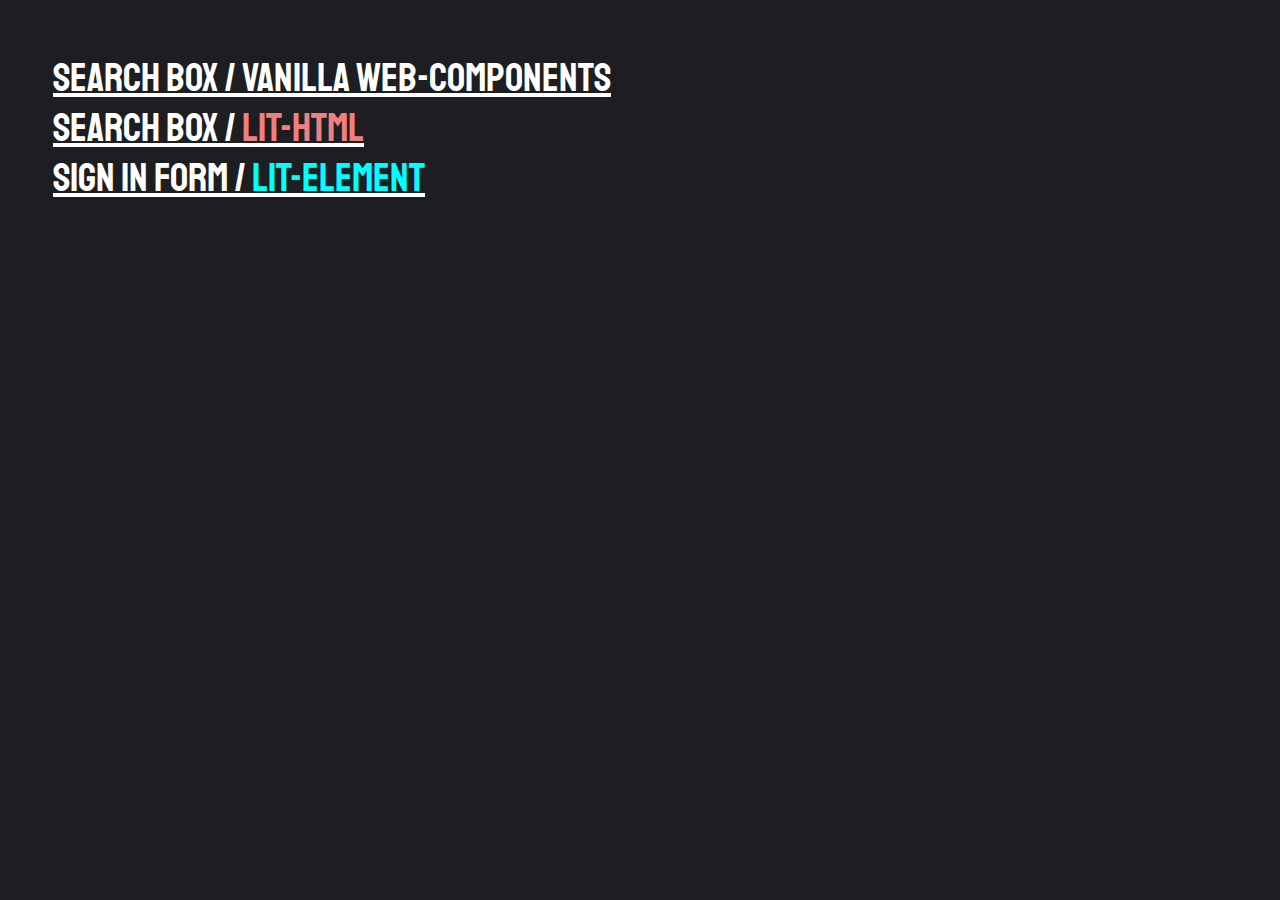
<file: index.html>
<!DOCTYPE html>
<html lang="en">
  <head>
    <meta charset="UTF-8" />
    <meta name="viewport" content="width=device-width, initial-scale=1.0" />
    <meta http-equiv="X-UA-Compatible" content="ie=edge" />
    <link rel="stylesheet" href="/assets/style.css" />
    <title>Document</title>
  </head>
  <body>
    <ul>
      <li>
        <a href="/pages/custom-element/index.html"
          >Search box / Vanilla Web-components</a
        >
      </li>
      <li>
        <a href="/pages/lit-html/index.html"
          >Search box / <span style="color:lightcoral">lit-html</span></a
        >
      </li>
      <li>
        <a href="/pages/lit-element/index.html"
          >Sign in form / <span style="color: cyan">lit-element</span></a
        >
      </li>
    </ul>
  </body>
</html>
</file>
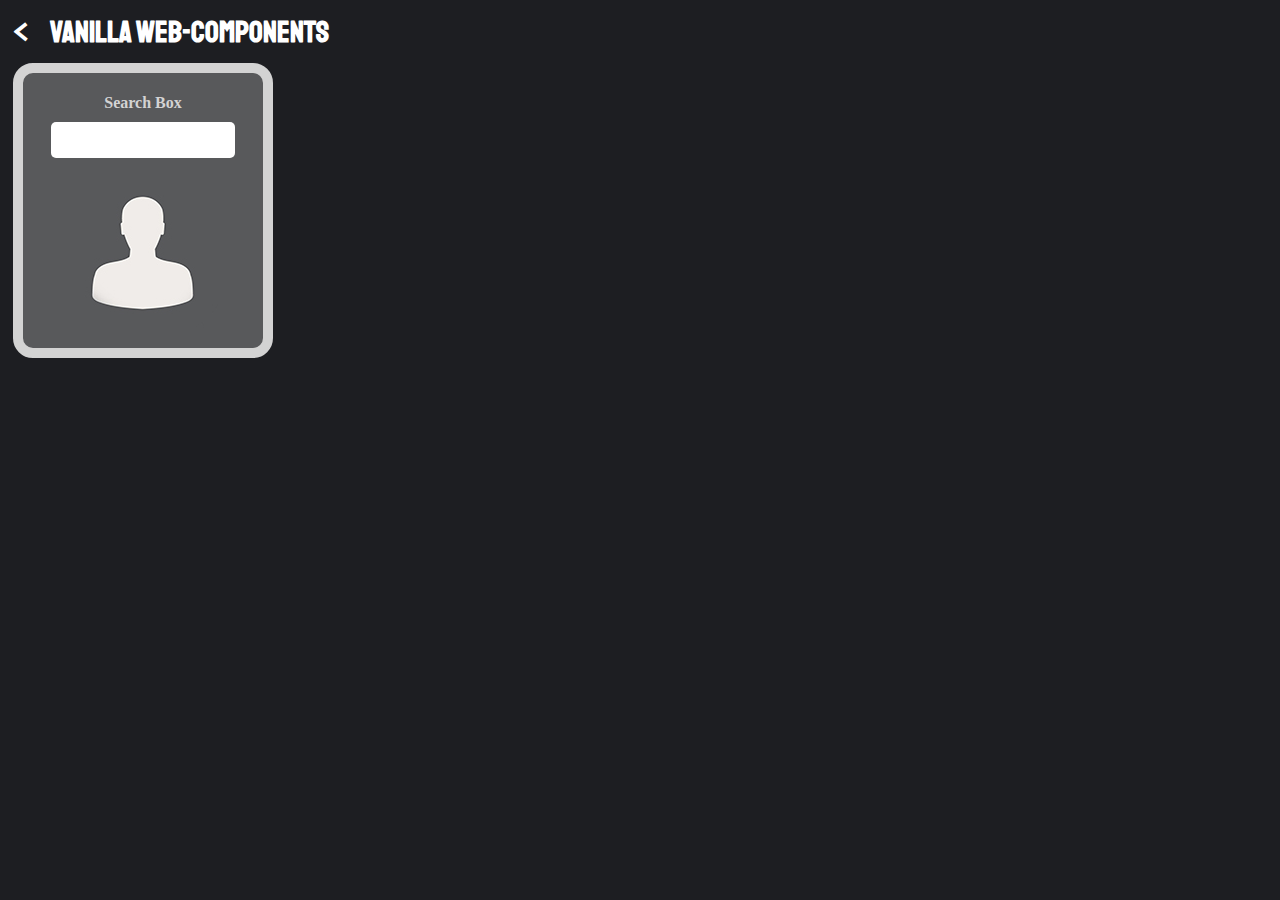
<file: pages/custom-element/index.html>
<!DOCTYPE html>
<html lang="en">
  <head>
    <meta charset="UTF-8" />
    <meta name="viewport" content="width=device-width, initial-scale=1.0" />
    <meta http-equiv="X-UA-Compatible" content="ie=edge" />
    <title>Vanilla Web-components</title>
    <link rel="stylesheet" href="/assets/style.css" />
    <script async defer src="/assets/script.js"></script>
  </head>
  <body>
    <div class="nav">
      <a href="/index.html">&lt;</a>
      <h1>Vanilla Web-components</h1>
    </div>
    <template id="searchBoxTemplate">
      <style>
        @import url('https://fonts.googleapis.com/css?family=Fredoka+One&display=swap');
        .wrapper {
          width: 220px;
          display: flex;
          flex-wrap: wrap;
          justify-content: center;
          background-color: var(--main-dark-color);
          border: 10px solid var(--main-color);
          border-radius: 20px;
          padding: 10px;
          padding-bottom: 20px;
          transition: border-color 0.5s;
        }

        h1 {
          font-family: 'Fredoka One', cursive;
          font-size: 16px;
          color: var(--main-color);
          transition: color 0.5s;
        }

        input {
          border-radius: 5px;
          border: none;
          padding: 10px;
          margin-bottom: 20px;
          transition: box-shadow 0.5s;
          color: var(--main-dark-color);
          font-family: 'Fredoka One', cursive;
        }

        input:focus {
          outline: none;
          box-shadow: 0 0 0 3px var(--main-color);
          border-radius: 5px;
          transition: box-shadow 0.5s;
        }
      </style>
      <div class="wrapper">
        <h1></h1>
        <input type="text" autocomplete="off" />
        <img />
      </div>
    </template>
    <my-search-box title="Search Box" value=""></my-search-box>
    <script type="module" src="script.js"></script>
  </body>
</html>
</file>
<file: assets/style.css>
@import url('https://fonts.googleapis.com/css?family=Staatliches&display=swap');

body {
  background-color: #1d1e22;
  display: flex;
  flex-wrap: wrap;
  font-size: 40px;
  padding: 5px;
  font-family: 'Staatliches', cursive;
  color: #fff;
}

ul {
  list-style: none;
}

a {
  color: #fff;
  font-family: 'Staatliches', cursive;
}

.nav {
  display: flex;
  width: 100%;
  margin-bottom: 10px;
}

.nav h1 {
  margin: 0;
  font-size: 30px;
}

.nav a {
  margin: 0;
  line-height: 1;
  padding-right: 20px;
  text-decoration: none;
}
</file>
